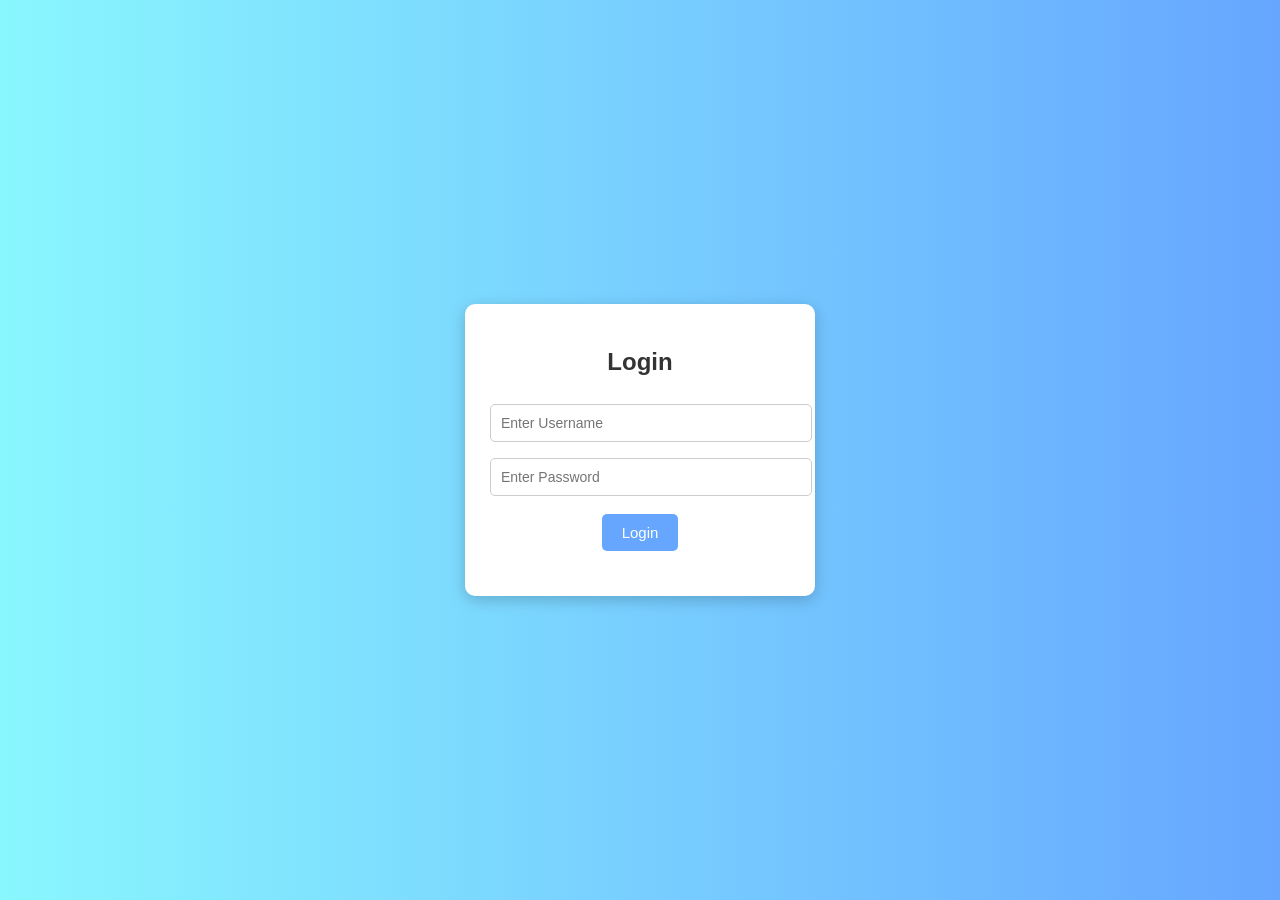
<file: login.html>
<!DOCTYPE html>
<html lang="en">
<head>
  <meta charset="UTF-8">
  <meta name="viewport" content="width=device-width, initial-scale=1.0">
  <title>Login Page</title>
  <link rel="stylesheet" href="login.css">
</head>
<body>
  <div class="login-container">
    <h2>Login</h2>
    <input type="text" id="username" placeholder="Enter Username">
    <input type="password" id="password" placeholder="Enter Password">
    <button onclick="login()">Login</button>
    <p id="error" class="error"></p>
  </div>

  <script src="login.js"></script>
</body>
</html>
</file>
<file: login.css>
/* General body style */
body {
  font-family: Arial, sans-serif;
  background: linear-gradient(to right, #89f7fe, #66a6ff);
  display: flex;
  justify-content: center;
  align-items: center;
  height: 100vh;
  margin: 0;
}

/* Shared container style for login & home */
.login-container, 
.home-container {
  background: white;
  padding: 25px;
  border-radius: 10px;
  text-align: center;
  width: 300px;
  box-shadow: 0px 4px 15px rgba(0,0,0,0.2);
}

/* Heading */
h2, h1 {
  margin-bottom: 20px;
  color: #333;
}

/* Input fields */
input {
  width: 100%;
  padding: 10px;
  margin: 8px 0;
  border: 1px solid #ccc;
  border-radius: 5px;
  font-size: 14px;
}

/* Buttons */
button {
  background: #66a6ff;
  color: white;
  padding: 10px 20px;
  margin-top: 10px;
  border: none;
  border-radius: 5px;
  font-size: 15px;
  cursor: pointer;
  transition: background 0.3s ease;
}

button:hover {
  background: #4a90e2;
}

/* Error message */
.error {
  color: red;
  font-size: 20px;
  margin-top: 5px;
}
</file>
